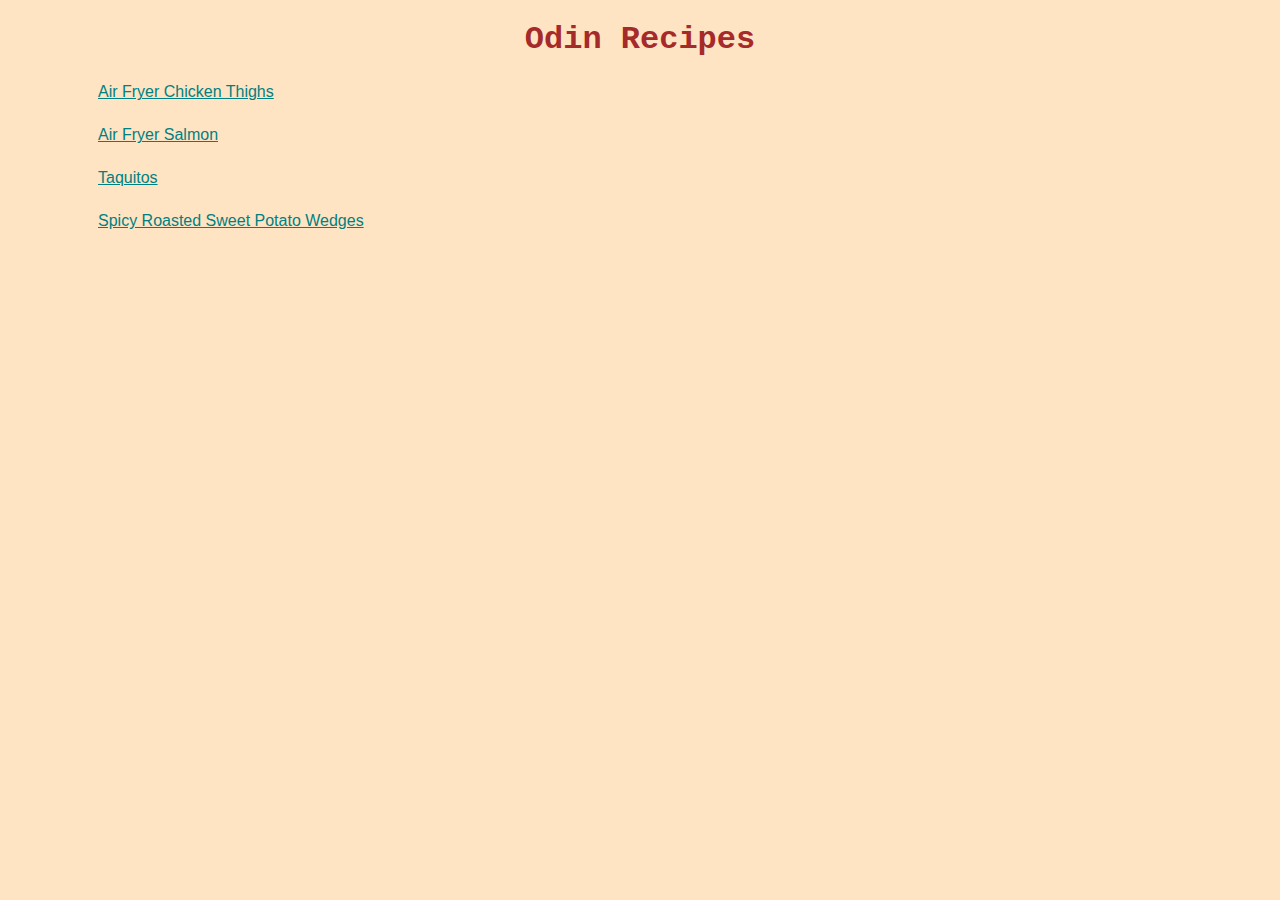
<file: index.html>
<!DOCTYPE html>
<html lang="en">
<head>
    <meta charset="UTF-8">
    <meta http-equiv="X-UA-Compatible" content="IE=edge">
    <meta name="viewport" content="width=device-width, initial-scale=1.0">
    <link rel="stylesheet" href="styles.css">
    <title>Odin Recipes</title>
</head>
<body>
    <h1 class="header">Odin Recipes</h1> 
    <ul>
        <li class="recipe chicken"><a href="./recipes/chicken.html">Air Fryer Chicken Thighs</a></li>
        <li class="recipe salmon"><a href="./recipes/salmon.html">Air Fryer Salmon</a></li>
        <li class ="recipe taquitos"><a href="./recipes/taquitos.html">Taquitos</a></li>
        <li class="recipe wedges"><a href="./recipes/wedges.html">Spicy Roasted Sweet Potato Wedges</a></li>
    </ul>  


</body>
</html>
</file>
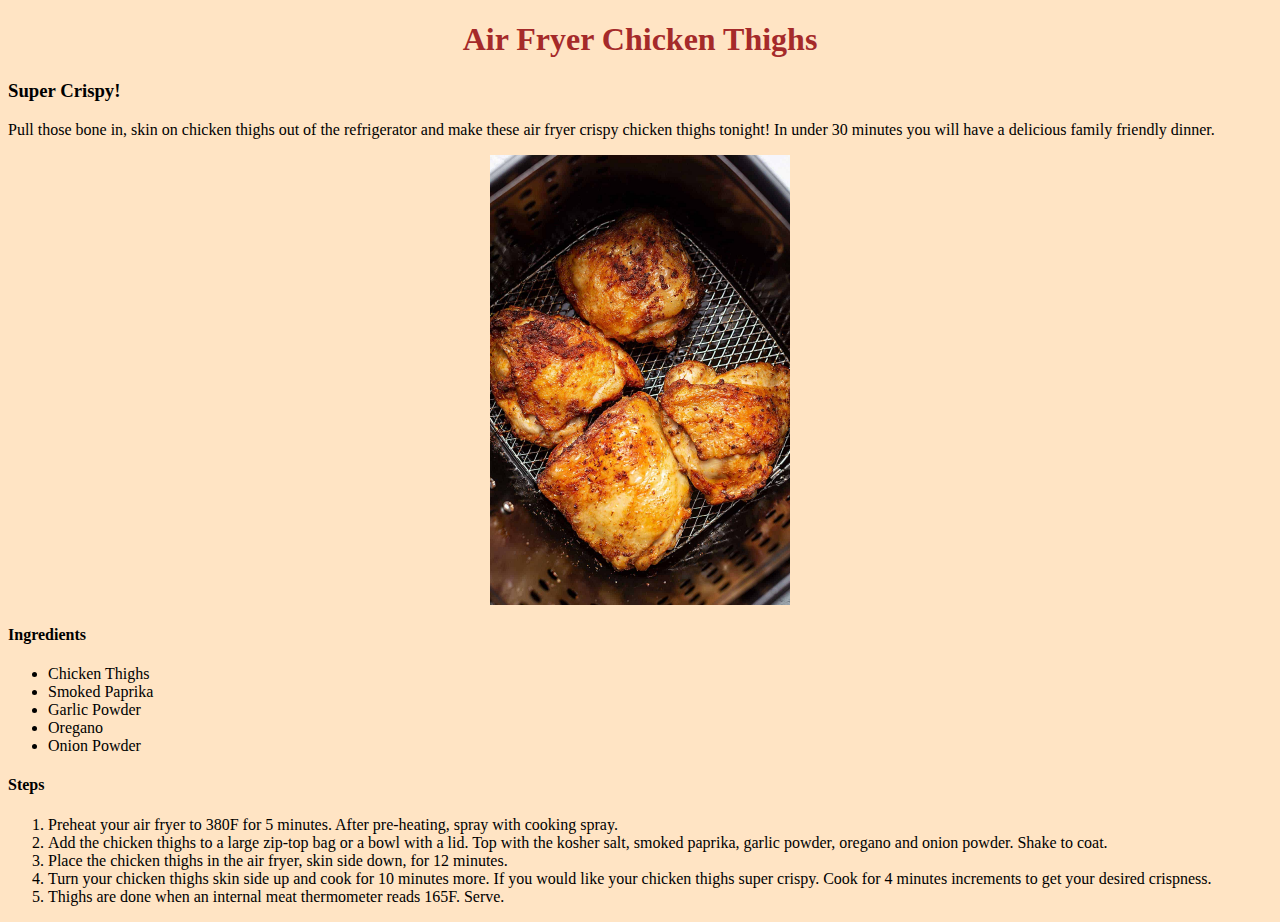
<file: recipes/chicken.html>
<!DOCTYPE html>
<html lang="en">
<head>
    <meta charset="UTF-8">
    <meta http-equiv="X-UA-Compatible" content="IE=edge">
    <meta name="viewport" content="width=device-width, initial-scale=1.0">
    <link rel="stylesheet" href="styles.css">
    <title>Air Fryer Chicken Thighs</title>
</head>
<body>
    <h1 class="header chicken">Air Fryer Chicken Thighs</h1>
    <h3>Super Crispy!</h3>
    <p>Pull those bone in, skin on chicken thighs out of the refrigerator and make these air fryer crispy chicken thighs tonight!  In under 30 minutes you will have a delicious family friendly dinner.</p>
    <img class="image chicken" src="../images/chicken.jpg" alt="Air Fryer Chicken Thighs">
    <h4>Ingredients</h4>
    <ul>
        <li>Chicken Thighs</li>
        <li>Smoked Paprika</li>
        <li>Garlic Powder</li>
        <li>Oregano</li>
        <li>Onion Powder</li>
    </ul>
    <h4>Steps</h4>
    <ol>
        <li>Preheat your air fryer to 380F for 5 minutes. After pre-heating, spray with cooking spray.</li>
        <li>Add the chicken thighs to a large zip-top bag or a bowl with a lid. Top with the kosher salt, smoked paprika, garlic powder, oregano and onion powder. Shake to coat.</li>
        <li>Place the chicken thighs in the air fryer, skin side down, for 12 minutes.</li>
        <li>Turn your chicken thighs skin side up and cook for 10 minutes more. If you would like your chicken thighs super crispy. Cook for 4 minutes increments to get your desired crispness.</li>
        <li>Thighs are done when an internal meat thermometer reads 165F. Serve.</li>
    </ol>
</body>
</html>
</file>
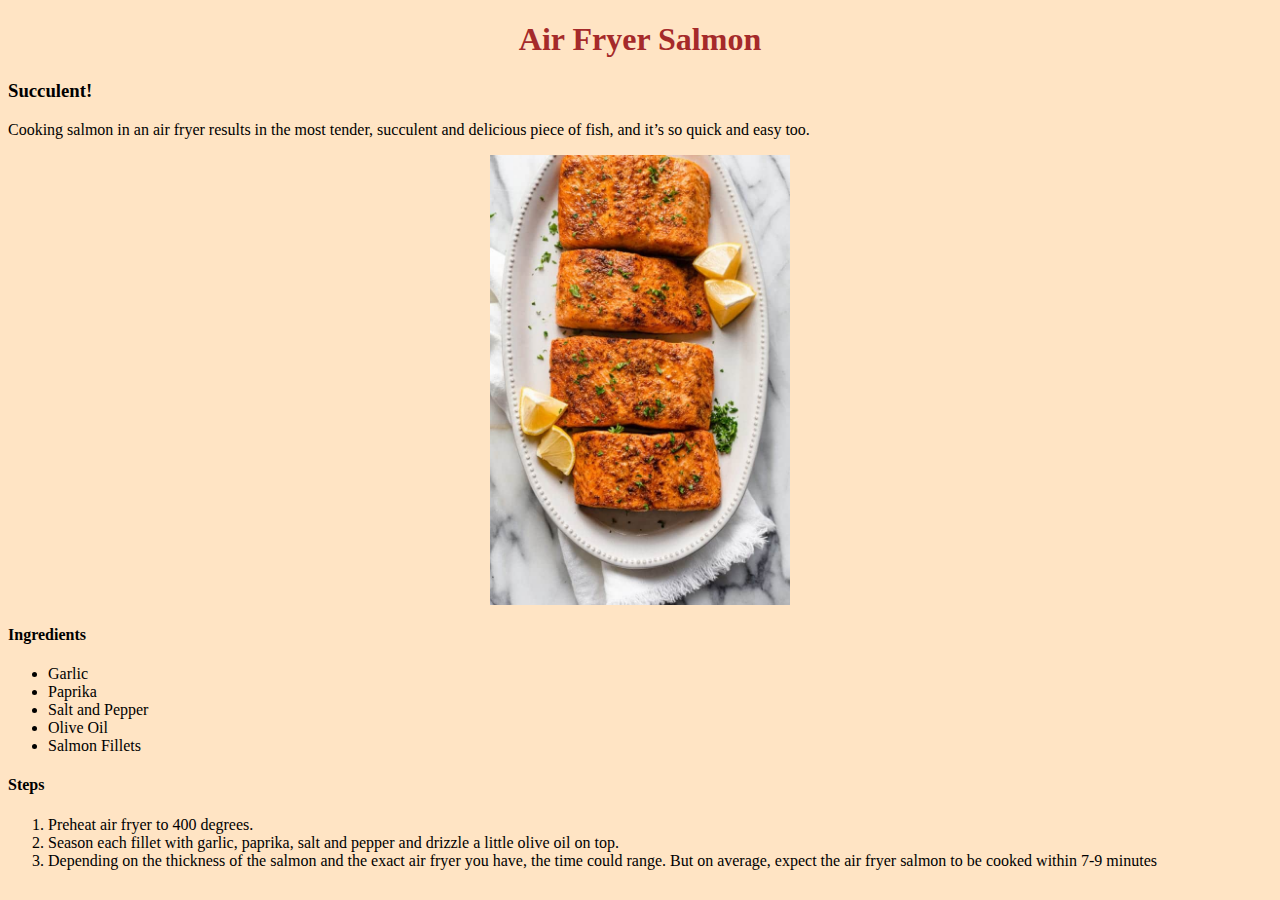
<file: recipes/salmon.html>
<!DOCTYPE html>
<html lang="en">
<head>
    <meta charset="UTF-8">
    <meta http-equiv="X-UA-Compatible" content="IE=edge">
    <meta name="viewport" content="width=device-width, initial-scale=1.0">
    <link rel="stylesheet" href="styles.css">
    <title>Air Fryer Salmon</title>
</head>
<body>
    <h1 class="header salmon">Air Fryer Salmon</h1>
    <h3>Succulent!</h3>
    <p>Cooking salmon in an air fryer results in the most tender, succulent and delicious piece of fish, and it’s so quick and easy too.</p>
    <img class="image salmon" src="../images/salmon.jpg" alt="Air Fryer Salmon">
    <h4>Ingredients</h4>
    <ul>
        <li>Garlic</li>
        <li>Paprika</li>
        <li>Salt and Pepper</li>
        <li>Olive Oil</li>
        <li>Salmon Fillets</li>
    </ul>
    <h4>Steps</h4>
    <ol>
        <li>Preheat air fryer to 400 degrees.</li>
        <li>Season each fillet with garlic, paprika, salt and pepper and drizzle a little olive oil on top.</li>
        <li>Depending on the thickness of the salmon and the exact air fryer you have, the time could range. But on average, expect the air fryer salmon to be cooked within 7-9 minutes </li>
    </ol>
</body>
</html>
</file>
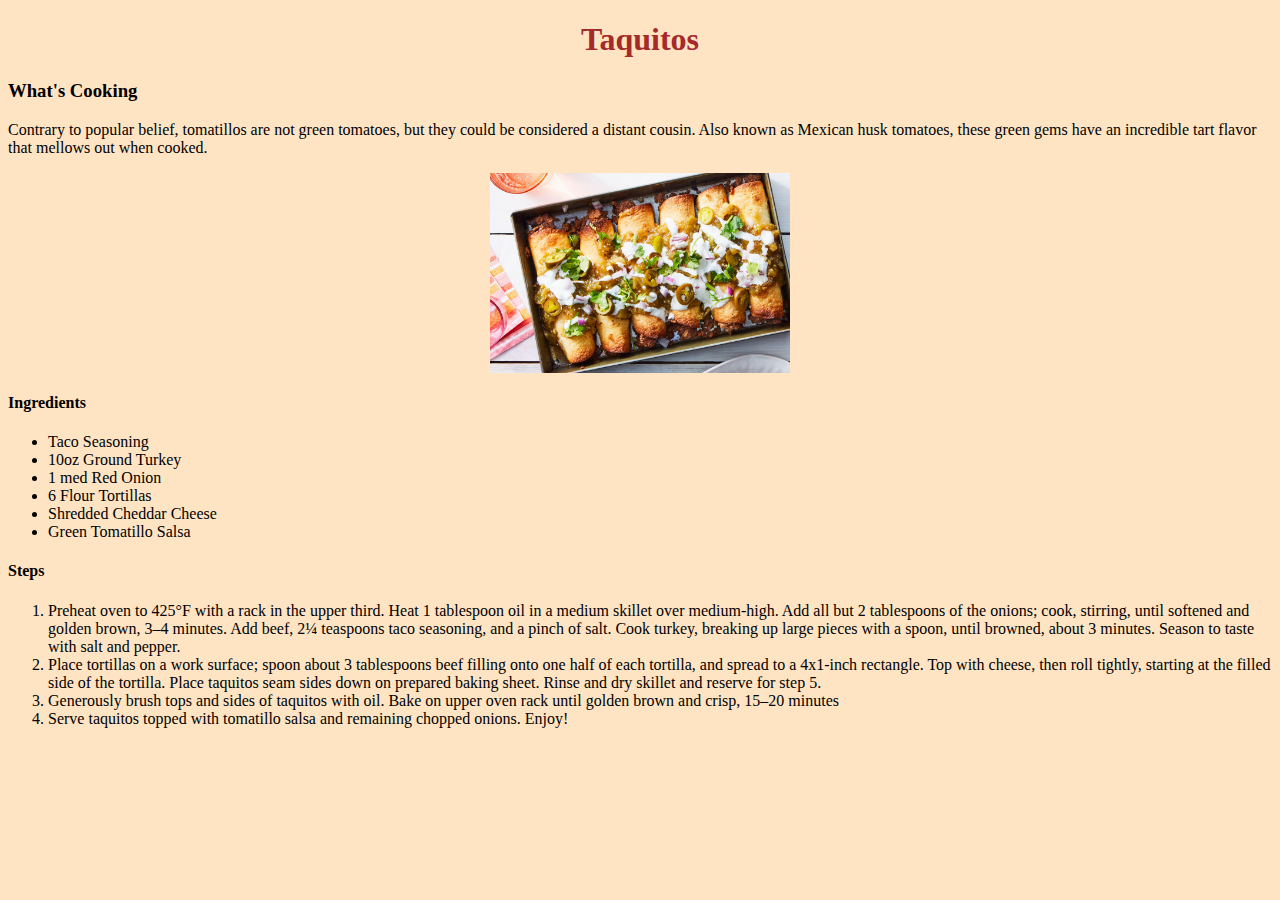
<file: recipes/taquitos.html>
<!DOCTYPE html>
<html lang="en">
<head>
    <meta charset="UTF-8">
    <meta http-equiv="X-UA-Compatible" content="IE=edge">
    <meta name="viewport" content="width=device-width, initial-scale=1.0">
    <link rel="stylesheet" href="styles.css">
    <title>Taquitos</title>
</head>
<body>
    <h1 class="header taquitos" >Taquitos</h1>
    <h3>What's Cooking</h3>
    <p>Contrary to popular belief, tomatillos are not green tomatoes, but they could be considered a distant cousin. Also known as Mexican husk tomatoes, these green gems have an incredible tart flavor that mellows out when cooked.</p>
    <img class="image taquitos" src="../images/taquitos.jpg" alt="Turkey Taquitos">
    <h4>Ingredients</h4>
    <ul>
        <li>Taco Seasoning</li>
        <li>10oz Ground Turkey</li>
        <li>1 med Red Onion</li>
        <li>6 Flour Tortillas</li>
        <li>Shredded Cheddar Cheese</li>
        <li>Green Tomatillo Salsa</li>
    </ul>
    <h4>Steps</h4>
    <ol>
        <li>Preheat oven to 425°F with a rack in the upper third. Heat 1 tablespoon oil in a medium skillet over medium-high. Add all but 2 tablespoons of the onions; cook, stirring, until softened and golden brown, 3–4 minutes. Add beef, 2¼ teaspoons taco seasoning, and a pinch of salt. Cook turkey, breaking up large pieces with a spoon, until browned, about 3 minutes. Season to taste with salt and pepper.</li>
        <li>Place tortillas on a work surface; spoon about 3 tablespoons beef filling onto one half of each tortilla, and spread to a 4x1-inch rectangle. Top with cheese, then roll tightly, starting at the filled side of the tortilla. Place taquitos seam sides down on prepared baking sheet. Rinse and dry skillet and reserve for step 5.</li>
        <li>Generously brush tops and sides of taquitos with oil. Bake on upper oven rack until golden brown and crisp, 15–20 minutes</li>
        <li>Serve taquitos topped with tomatillo salsa and remaining chopped onions. Enjoy!</li>
    </ol>
</body>
</html>
</file>
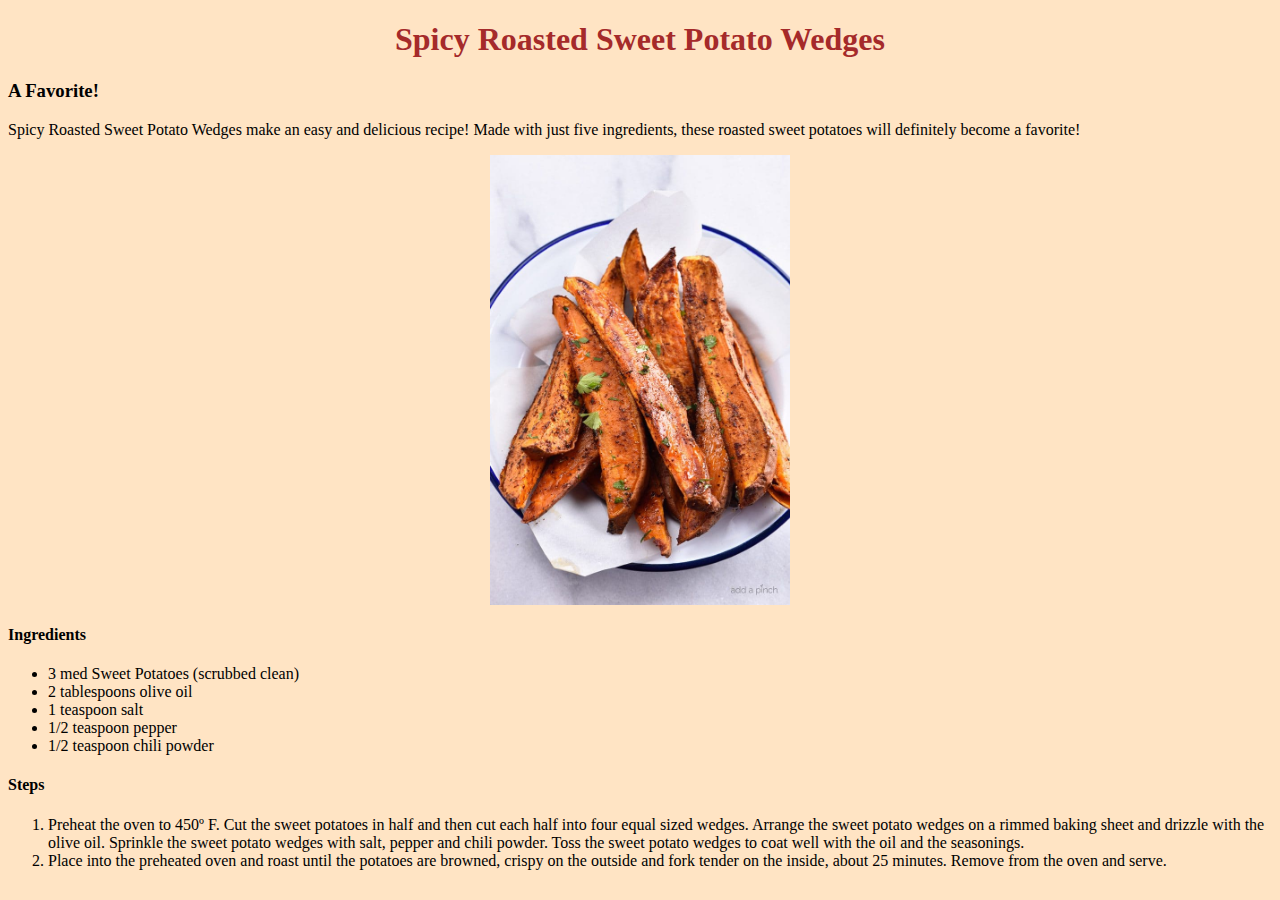
<file: recipes/wedges.html>
<!DOCTYPE html>
<html lang="en">
<head>
    <meta charset="UTF-8">
    <meta http-equiv="X-UA-Compatible" content="IE=edge">
    <meta name="viewport" content="width=device-width, initial-scale=1.0">
    <link rel="stylesheet" href="styles.css">
    <title>Spicy Roasted Sweet Potato Wedges</title>
</head>
<body>
    <h1 class="header wedges" >Spicy Roasted Sweet Potato Wedges</h1>
    <h3>A Favorite!</h3>
    <p>Spicy Roasted Sweet Potato Wedges make an easy and delicious recipe! Made with just five ingredients, these roasted sweet potatoes will definitely become a favorite!</p>
    <img class="image wedges" src="../images/wedges.jpg" alt="Spicy Roasted Sweet Potato Wedges">
    <h4>Ingredients</h4>
    <ul>
        <li>3 med Sweet Potatoes (scrubbed clean)</li>
        <li>2 tablespoons olive oil</li>
        <li>1 teaspoon salt</li>
        <li>1/2 teaspoon pepper</li>
        <li>1/2 teaspoon chili powder</li>
    </ul>
    <h4>Steps</h4>
    <ol>
        <li>Preheat the oven to 450º F. Cut the sweet potatoes in half and then cut each half into four equal sized wedges. Arrange the sweet potato wedges on a rimmed baking sheet and drizzle with the olive oil. Sprinkle the sweet potato wedges with salt, pepper and chili powder. Toss the sweet potato wedges to coat well with the oil and the seasonings.</li>
        <li>Place into the preheated oven and roast until the potatoes are browned, crispy on the outside and fork tender on the inside, about 25 minutes. Remove from the oven and serve.</li>
    </ol>
</body>
</html>
</file>
<file: styles.css>
body {
    background-color: bisque;
    width: auto;
}

.header {
    text-align: center;
    color: brown;
    font-family: 'Courier New', Courier, monospace;
}

.recipe {
    list-style-type: none;
    text-decoration: none;
    font-family: 'Franklin Gothic Medium', 'Arial Narrow', Arial, sans-serif;
    text-align: left;
}

.recipe, a {
    color: teal;
    margin: 25px;
    
}
</file>
<file: recipes/styles.css>
body {
    background-color: bisque;
}

.header {
    text-align: center;
    color: brown;
}

.image {
    width: 300px;
    height: auto;
    display: block;
    margin: auto;
}
</file>
